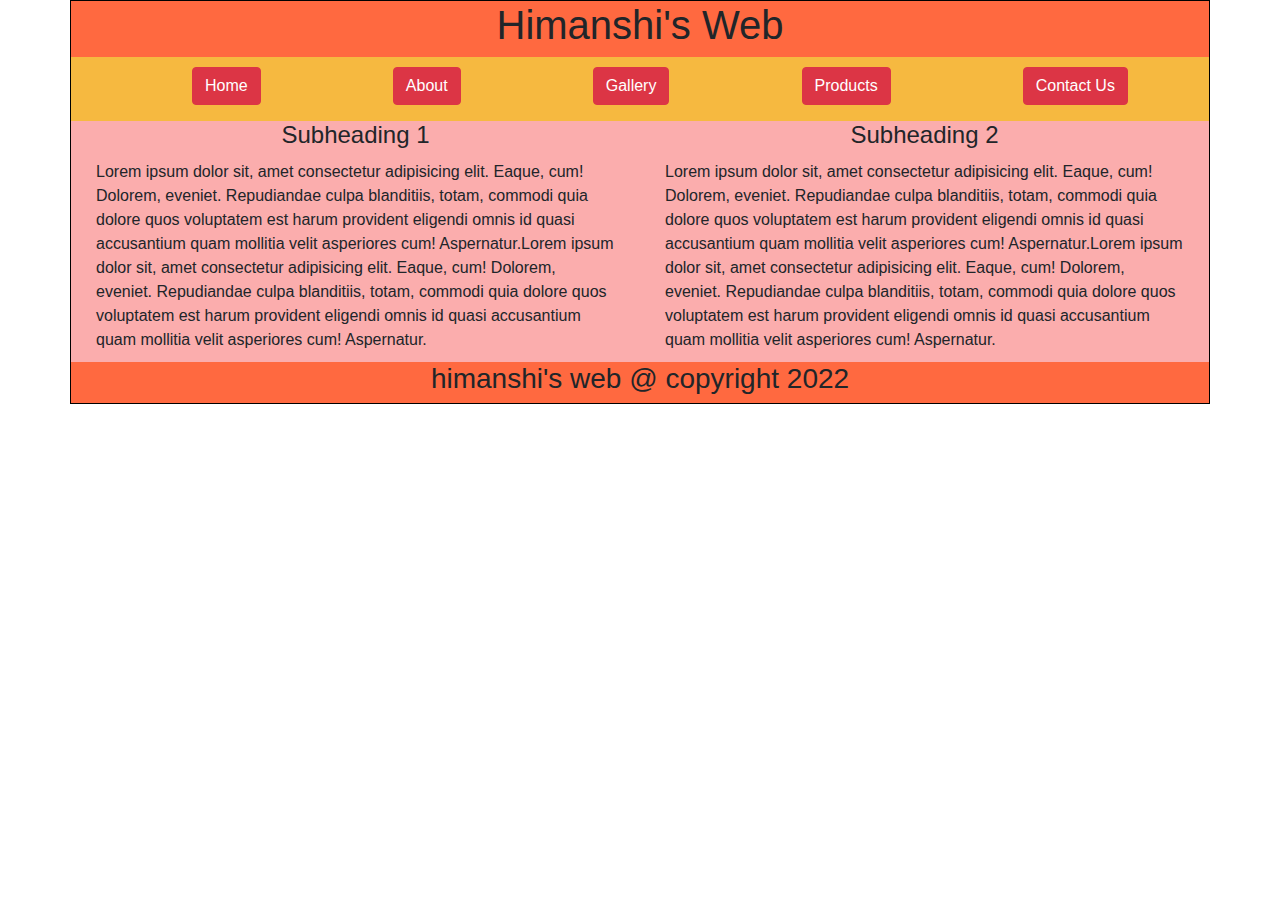
<file: day2/index.html>
<!DOCTYPE html>
<html lang="en">
<head>
    <meta charset="UTF-8">
    <meta http-equiv="X-UA-Compatible" content="IE=edge">
    <meta name="viewport" content="width=device-width, initial-scale=1.0">
    <link rel="stylesheet" href="bootstrap.css">
    <link rel="stylesheet" href="style.css">

    <title>bootstrap_layout</title>
     </head>
<body>
    <div class="container">
       <div class="row">
        <div class="col-12" id="header">
            <h1>Himanshi's Web</h1>
        </div></div>
        <div class="row" id="menubar">
            <div class="col-12" id="menu">
                <ul>
                    <li><button type="button" class="btn btn-danger">Home</button></li>
                    <li><button type="button" class="btn btn-danger">About</button></li>
                    <li><button type="button" class="btn btn-danger">Gallery</button></li>
                    <li><button type="button" class="btn btn-danger">Products</button></li>
                    <li><button type="button" class="btn btn-danger">Contact Us</button></li>

                </ul>
            </div>
            </div>
            <div class="row">
                <div class="col-lg-6 col-sm-12 ">
                   
                    <h4>Subheading 1</h4>
                    <p>Lorem ipsum dolor sit, amet consectetur adipisicing elit.
                         Eaque, cum! Dolorem, eveniet. Repudiandae culpa blanditiis,
                          totam, commodi quia dolore quos voluptatem est harum provident
                           eligendi omnis id quasi accusantium quam mollitia velit asperiores
                            cum! Aspernatur.Lorem ipsum dolor sit, amet consectetur adipisicing elit.
                            Eaque, cum! Dolorem, eveniet. Repudiandae culpa blanditiis,
                             totam, commodi quia dolore quos voluptatem est harum provident
                              eligendi omnis id quasi accusantium quam mollitia velit asperiores
                               cum! Aspernatur.</p>
                </div>
                <div class="col-lg-6 col-sm-12 ">
                    
                    <h4>Subheading 2</h4>
                    <p>Lorem ipsum dolor sit, amet consectetur adipisicing elit.
                         Eaque, cum! Dolorem, eveniet. Repudiandae culpa blanditiis,
                          totam, commodi quia dolore quos voluptatem est harum provident
                           eligendi omnis id quasi accusantium quam mollitia velit asperiores
                            cum! Aspernatur.Lorem ipsum dolor sit, amet consectetur adipisicing elit.
                            Eaque, cum! Dolorem, eveniet. Repudiandae culpa blanditiis,
                             totam, commodi quia dolore quos voluptatem est harum provident
                              eligendi omnis id quasi accusantium quam mollitia velit asperiores
                               cum! Aspernatur.</p>
                </div>
               
                
                </div>
                <div class="row">
                    <div class="col-12" id="footer"><h3> himanshi's web @ copyright 2022</h3> </div>
                </div>
            </div>
        </div>
       </div>

    </div>
    
</body>
</html>
</file>
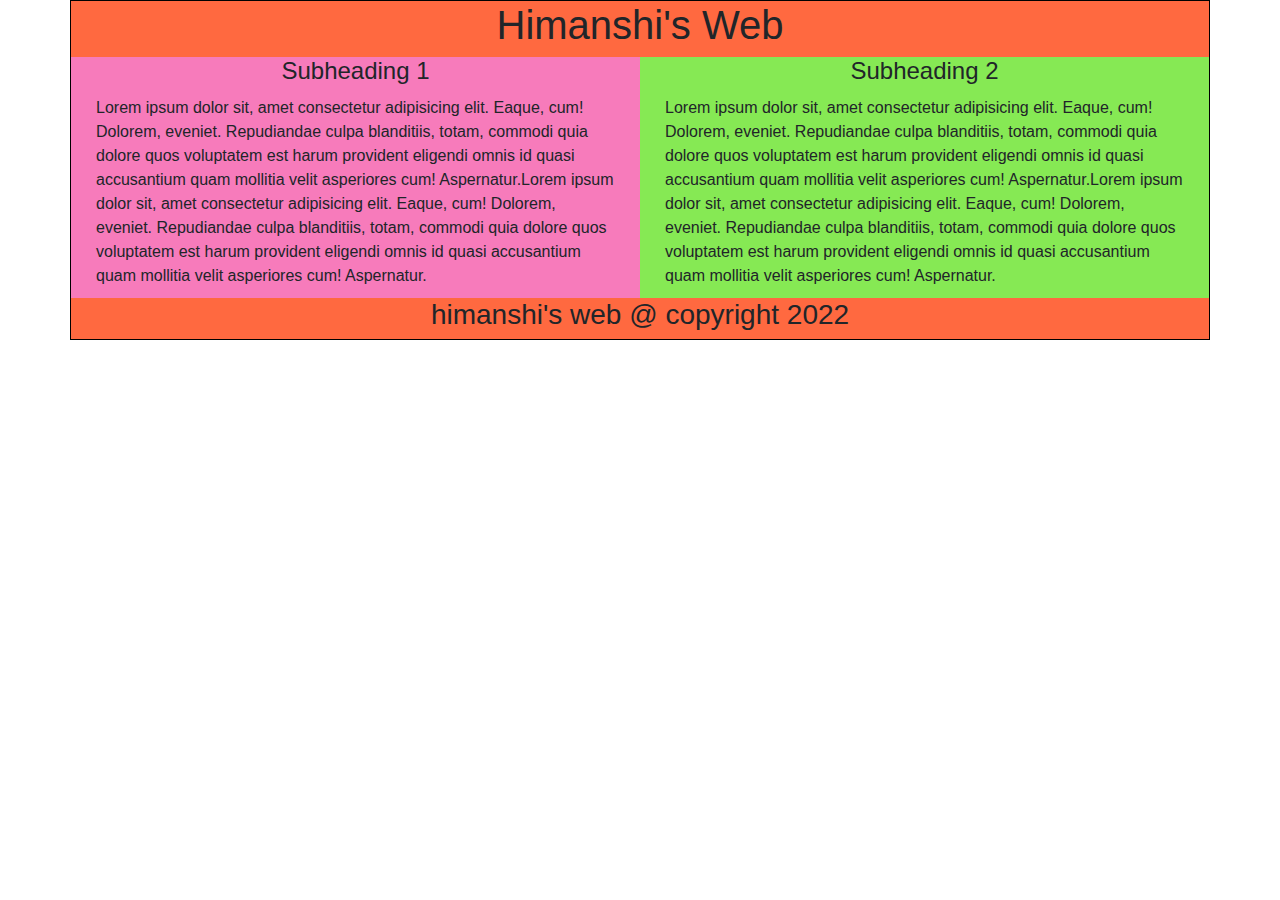
<file: day3/index.html>
<!DOCTYPE html>
<html lang="en">
<head>
    <meta charset="UTF-8">
    <meta http-equiv="X-UA-Compatible" content="IE=edge">
    <meta name="viewport" content="width=device-width, initial-scale=1.0">
    <link rel="stylesheet" href="bootstrap.css">
    <link rel="stylesheet" href="style.css">

    <title>Offset</title>
     </head>
<body>
    <div class="container">
       <div class="row">
        <div class="col-12" id="header">
            <h1>Himanshi's Web</h1>
        </div></div>
        
            <div class="row">
                <div class="col-lg-6 col-md-5 offset-md-1 offset-lg-0" id="pink">
                   
                    <h4>Subheading 1</h4>
                    <p>Lorem ipsum dolor sit, amet consectetur adipisicing elit.
                         Eaque, cum! Dolorem, eveniet. Repudiandae culpa blanditiis,
                          totam, commodi quia dolore quos voluptatem est harum provident
                           eligendi omnis id quasi accusantium quam mollitia velit asperiores
                            cum! Aspernatur.Lorem ipsum dolor sit, amet consectetur adipisicing elit.
                            Eaque, cum! Dolorem, eveniet. Repudiandae culpa blanditiis,
                             totam, commodi quia dolore quos voluptatem est harum provident
                              eligendi omnis id quasi accusantium quam mollitia velit asperiores
                               cum! Aspernatur.</p>
                </div>
                <div class="col-lg-6 col-md-5  offset-lg-0" id="green">
                    
                    <h4>Subheading 2</h4>
                    <p>Lorem ipsum dolor sit, amet consectetur adipisicing elit.
                         Eaque, cum! Dolorem, eveniet. Repudiandae culpa blanditiis,
                          totam, commodi quia dolore quos voluptatem est harum provident
                           eligendi omnis id quasi accusantium quam mollitia velit asperiores
                            cum! Aspernatur.Lorem ipsum dolor sit, amet consectetur adipisicing elit.
                            Eaque, cum! Dolorem, eveniet. Repudiandae culpa blanditiis,
                             totam, commodi quia dolore quos voluptatem est harum provident
                              eligendi omnis id quasi accusantium quam mollitia velit asperiores
                               cum! Aspernatur.</p>
                </div>
               
                
                </div>
                <div class="row">
                    <div class="col-12" id="footer"><h3> himanshi's web @ copyright 2022</h3> </div>
                </div>
            </div>
        </div>
       </div>

    </div>
    
</body>
</html>
</file>
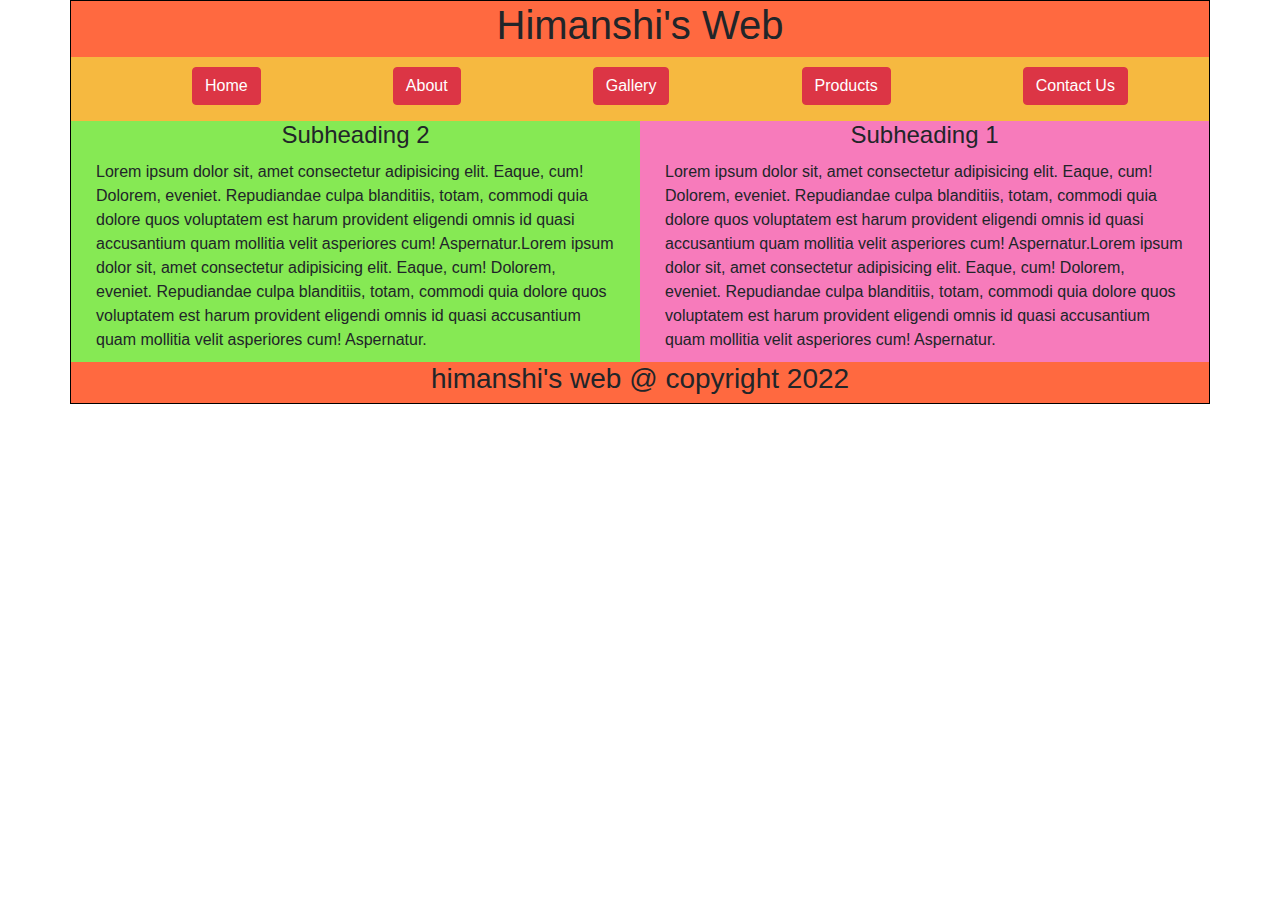
<file: day3/order.html>
<!DOCTYPE html>
<html lang="en">
<head>
    <meta charset="UTF-8">
    <meta http-equiv="X-UA-Compatible" content="IE=edge">
    <meta name="viewport" content="width=device-width, initial-scale=1.0">
    <link rel="stylesheet" href="bootstrap.css">
    <link rel="stylesheet" href="style.css">

    <title>order</title>
     </head>
<body>
    <div class="container">
       <div class="row">
        <div class="col-12" id="header">
            <h1>Himanshi's Web</h1>
        </div></div>
        <div class="row " id="menubar">
            <div class="col-12  " id="menu" >
                <ul>
                    <li><button type="button" class="btn btn-danger">Home</button></li>
                    <li><button type="button" class="btn btn-danger">About</button></li>
                    <li><button type="button" class="btn btn-danger">Gallery</button></li>
                    <li><button type="button" class="btn btn-danger">Products</button></li>
                    <li><button type="button" class="btn btn-danger">Contact Us</button></li>

                </ul>
            </div>
            </div>
            <div class="row ">
                <div class="col-lg-6 col-sm-12 order-md-2 " id="pink" >
                   
                    <h4>Subheading 1</h4>
                    <p>Lorem ipsum dolor sit, amet consectetur adipisicing elit.
                         Eaque, cum! Dolorem, eveniet. Repudiandae culpa blanditiis,
                          totam, commodi quia dolore quos voluptatem est harum provident
                           eligendi omnis id quasi accusantium quam mollitia velit asperiores
                            cum! Aspernatur.Lorem ipsum dolor sit, amet consectetur adipisicing elit.
                            Eaque, cum! Dolorem, eveniet. Repudiandae culpa blanditiis,
                             totam, commodi quia dolore quos voluptatem est harum provident
                              eligendi omnis id quasi accusantium quam mollitia velit asperiores
                               cum! Aspernatur.</p>
                </div>
                <div class="col-lg-6 col-sm-12 order-md-1 " id="green">
                    
                    <h4>Subheading 2</h4>
                    <p>Lorem ipsum dolor sit, amet consectetur adipisicing elit.
                         Eaque, cum! Dolorem, eveniet. Repudiandae culpa blanditiis,
                          totam, commodi quia dolore quos voluptatem est harum provident
                           eligendi omnis id quasi accusantium quam mollitia velit asperiores
                            cum! Aspernatur.Lorem ipsum dolor sit, amet consectetur adipisicing elit.
                            Eaque, cum! Dolorem, eveniet. Repudiandae culpa blanditiis,
                             totam, commodi quia dolore quos voluptatem est harum provident
                              eligendi omnis id quasi accusantium quam mollitia velit asperiores
                               cum! Aspernatur.</p>
                </div>
               
                
                </div>
                <div class="row">
                    <div class="col-12" id="footer"><h3> himanshi's web @ copyright 2022</h3> </div>
                </div>
            </div>
        </div>
       </div>

    </div>
    
</body>
</html>
</file>
<file: day2/style.css>
.container
{
    border: black solid 1px;
}
#header
{
    background-color: rgb(255, 105, 64);

}
h1, h2,h3,h4{
    text-align: center;
}
.row
{
    display: flex;
    background-color: rgb(251, 173, 173);
   
}


#menu
{
    background-color: rgb(246, 185, 64);
   
    
   
}
#menu ul{
    list-style-type: none;
    display: flex;
    justify-content: space-around;
    margin-top: 10px;
}
#menu ul li{
   
 
  
   
  


}
.col-6{
    border: 1px solid red;
     object-fit: cover;
}

p{
    margin: 10px;
}
#footer
{
    background-color: rgb(255, 105, 64);
}
</file>
<file: day3/style.css>
.container
{
    border: black solid 1px;
}
#header
{
    background-color: rgb(255, 105, 64);

}
h1, h2,h3,h4{
    text-align: center;
}


p{
    margin: 10px;
}
#footer
{
    background-color: rgb(255, 105, 64);
}
#pink
{
    background-color: rgb(247, 123, 187);
} 
#green
{
    background-color: rgb(134, 233, 84);
}

#menu
{
    background-color: rgb(246, 185, 64);
   
    
   
}
#menu ul{
    list-style-type: none;
    display: flex;
    justify-content: space-around;
    margin-top: 10px;
}
#menu ul li{

}
</file>
